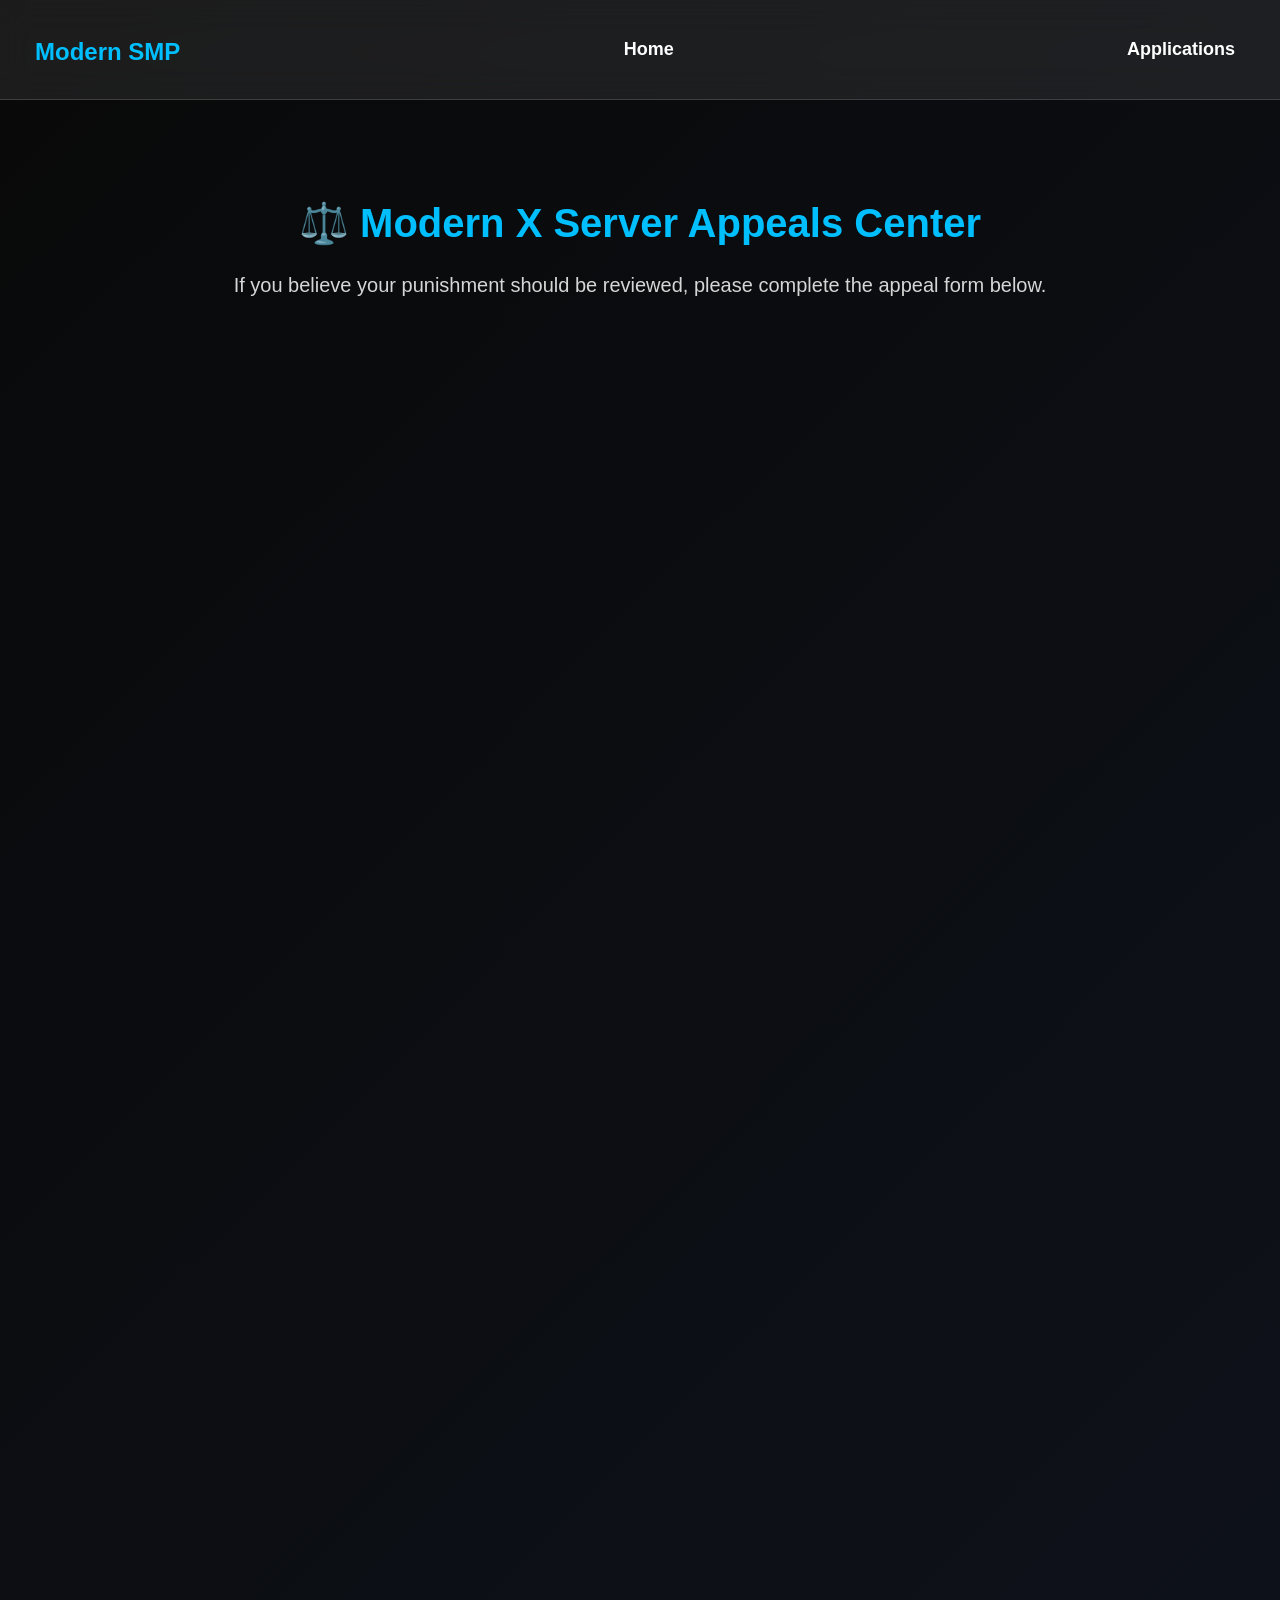
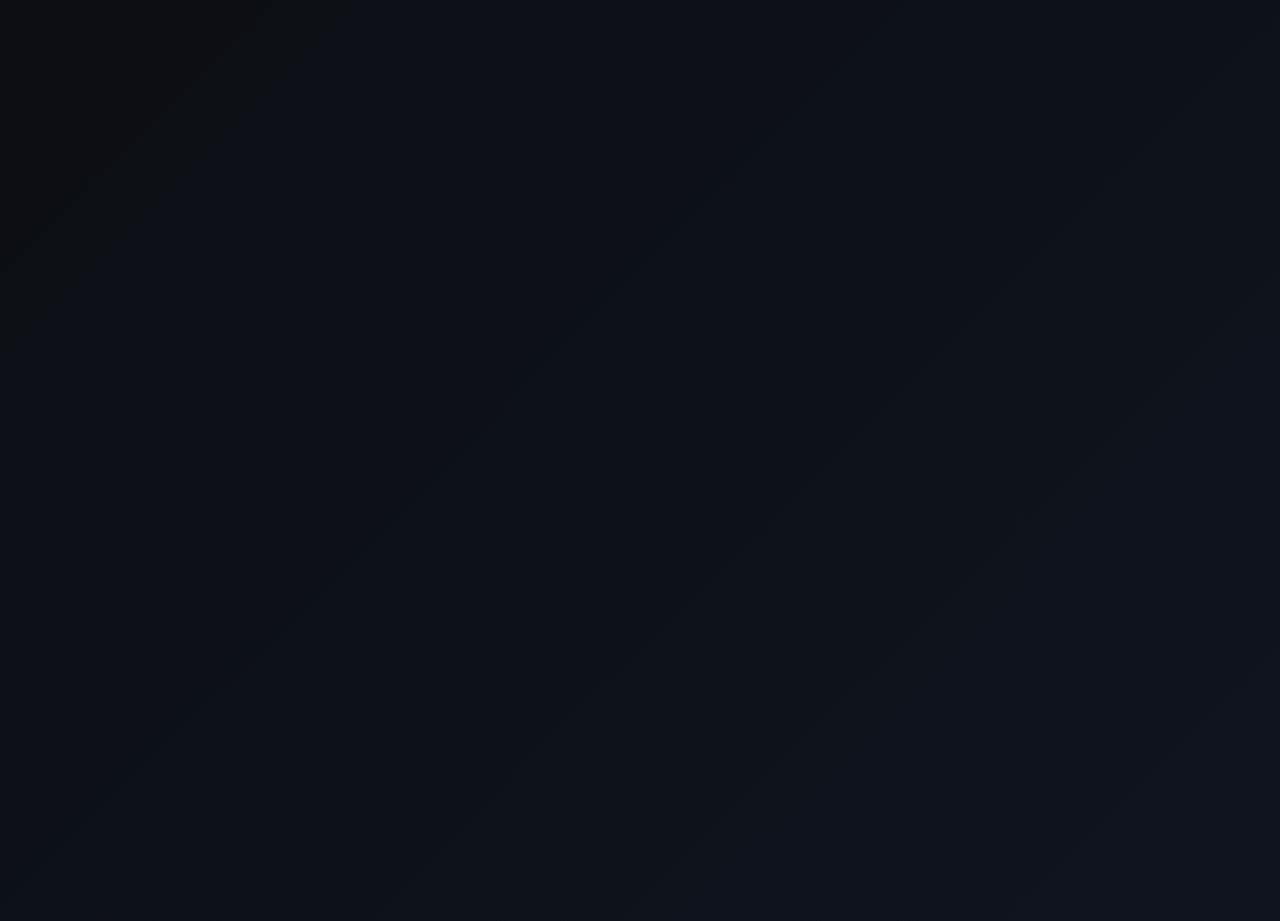
<file: appeals.html>
<!DOCTYPE html>
<html lang="en">
<head>
    <meta charset="UTF-8">
    <meta name="viewport" content="width=device-width, initial-scale=1.0">
    <title>Modern X Server Appeals Center</title>
    <link rel="stylesheet" href="style.css">
</head>

<body>

<nav>
    <h2>Modern SMP</h2>

    <a href="index.html">Home</a>
    <a href="applications.html">Applications</a>
</nav>

<h1>⚖️ Modern X Server Appeals Center</h1>

<p>If you believe your punishment should be reviewed, please complete the appeal form below.</p>

<iframe
src="https://docs.google.com/forms/d/e/1FAIpQLSeTr9sbHeq9JiU7e8zAK05pctmCMKjY0cZBiwKTKOwjcRudsA/viewform?embedded=true"
width="100%"
height="2200"
frameborder="0"
marginheight="0"
marginwidth="0">
Loading...
</iframe>

</body>
</html>
</file>
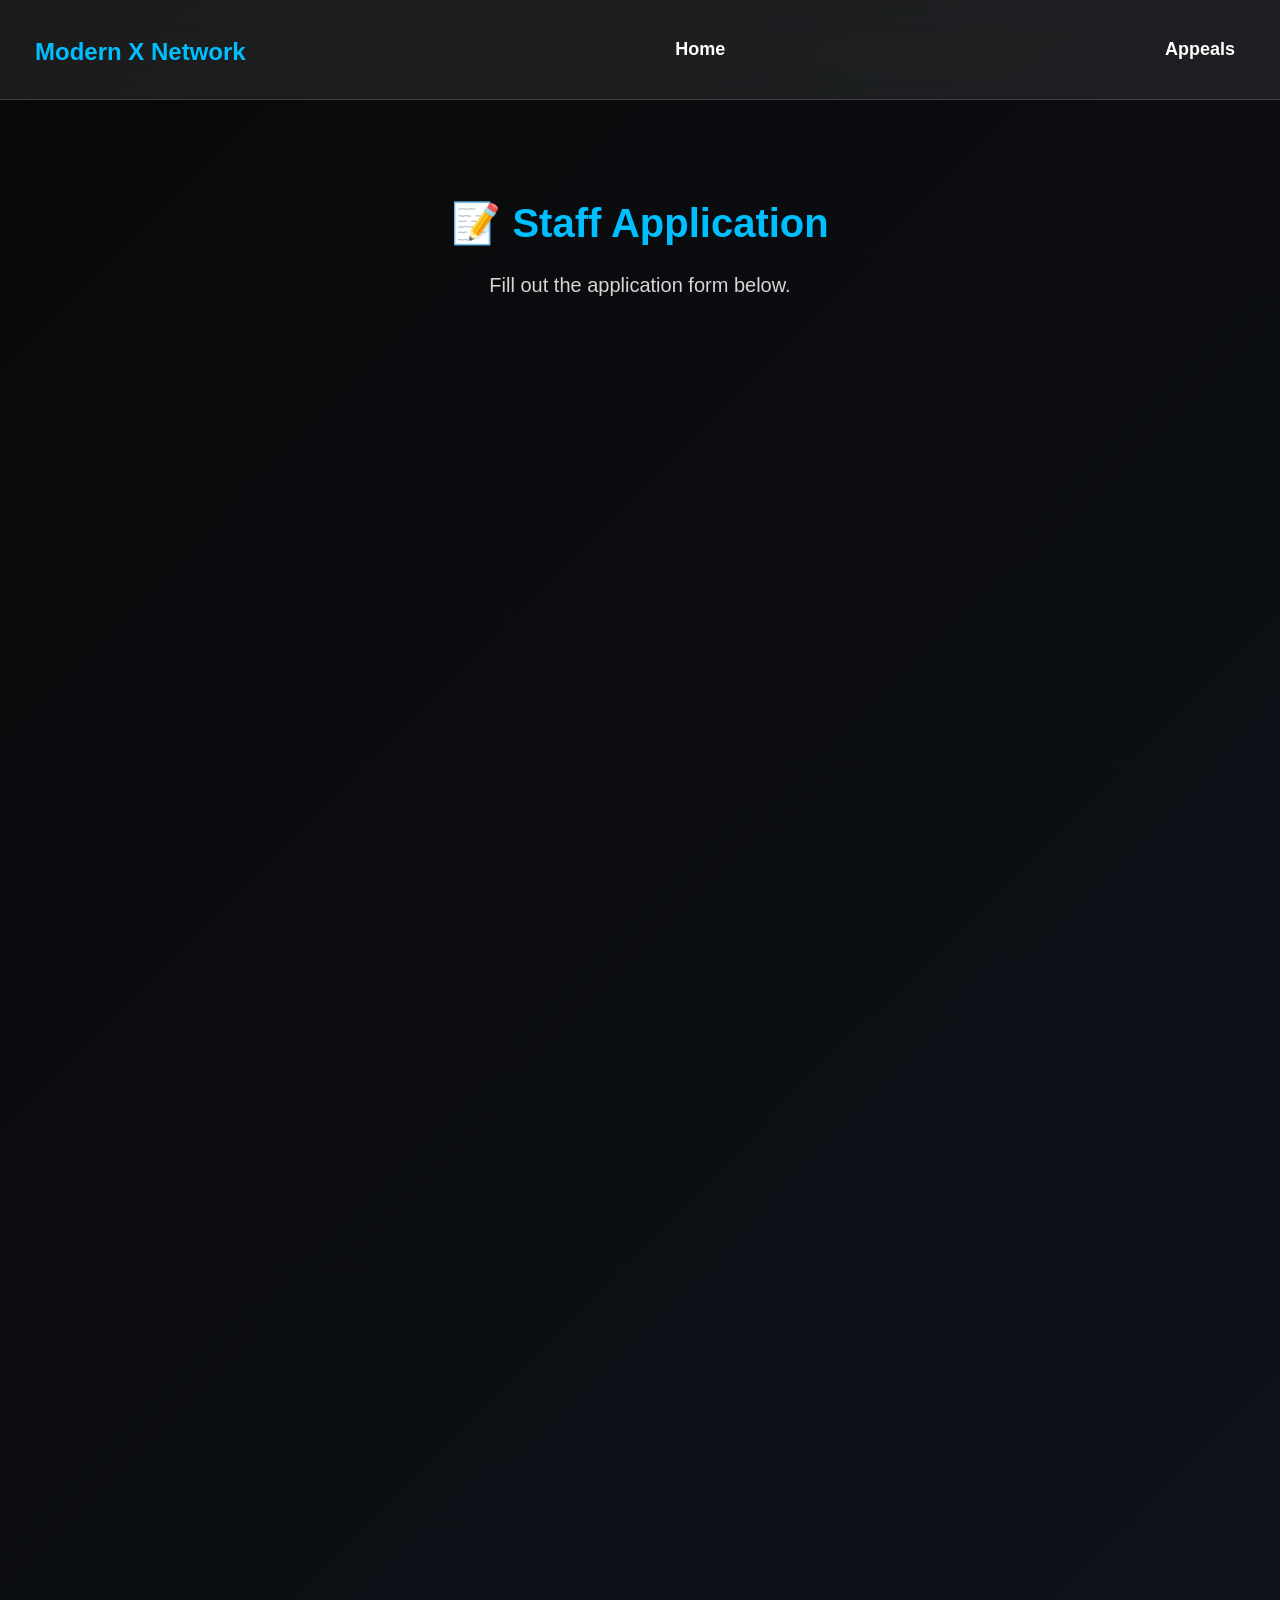
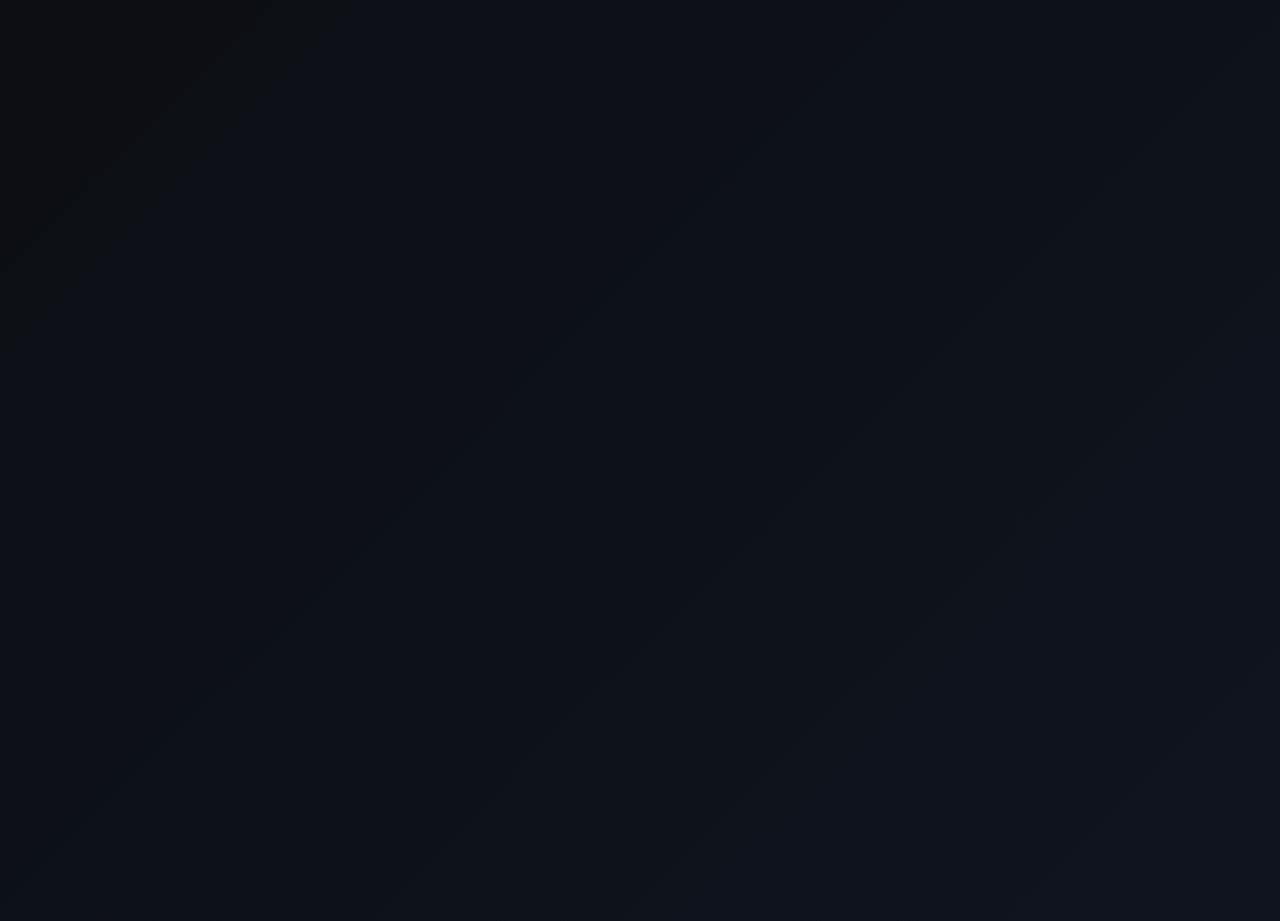
<file: applications.html>
<!DOCTYPE html>
<html lang="en">
<head>
    <meta charset="UTF-8">
    <meta name="viewport" content="width=device-width, initial-scale=1.0">
    <title>Modern X Server Staff Applications</title>

    <link rel="stylesheet" href="style.css">
</head>

<body>

<nav>
    <h2>Modern X Network</h2>

    <a href="index.html">Home</a>
    <a href="appeals.html">Appeals</a>
</nav>

<h1>📝 Staff Application</h1>

<p>Fill out the application form below.</p>

<iframe
src="https://docs.google.com/forms/d/e/1FAIpQLSczqOHQK3p3M_iQbK2TK-iC8-QxvI6777r1wxwJc3VYc41MPA/viewform?embedded=true"
width="100%"
height="2200"
frameborder="0"
marginheight="0"
marginwidth="0">
Loading...
</iframe>

</body>
</html>
</file>
<file: style.css>
body{
    margin:0;
    padding:0;
    background:#0d1117;
    color:white;
    font-family:Arial,sans-serif;
    text-align:center;
}

h1{
    margin-top:100px;
    font-size:40px;
    color:#00bfff;
}

p{
    font-size:20px;
    color:#d0d0d0;
}
nav{
    background:#161b22;
    padding:15px;
    text-align:center;
}

nav h2{
    color:#00bfff;
    margin-bottom:15px;
}

nav a{
    color:white;
    text-decoration:none;
    margin:10px;
    font-size:18px;
}

nav a:hover{
    color:#00bfff;
}
form{
    max-width:600px;
    margin:40px auto;
    background:#161b22;
    padding:25px;
    border-radius:15px;
}

input,select,textarea{
    width:100%;
    padding:12px;
    margin-top:5px;
    margin-bottom:15px;
    border:none;
    border-radius:8px;
    background:#0d1117;
    color:white;
    font-size:16px;
}

label{
    font-weight:bold;
}

button[type="submit"]{
    width:100%;
    padding:15px;
    background:#00bfff;
    color:white;
    border:none;
    border-radius:10px;
    font-size:18px;
}
iframe{
    width:100%;
    height:2200px;
    border:none;
    border-radius:15px;
}
body{
    margin:0;
    padding:0;
    font-family:Arial, sans-serif;
    color:white;
    background:linear-gradient(135deg,#0b1026,#1a1f4d,#2b1055);
    background-attachment:fixed;
}

h1,h2,h3{
    text-align:center;
}

p{
    text-align:center;
    color:#d6d6d6;
}

nav{
    display:flex;
    justify-content:space-between;
    align-items:center;
    padding:18px 30px;
    background:rgba(0,0,0,0.35);
    backdrop-filter:blur(12px);
}
button{
    background:linear-gradient(45deg,#00c6ff,#0072ff);
    color:white;
    border:none;
    padding:15px 30px;
    border-radius:12px;
    font-size:16px;
    font-weight:bold;
    cursor:pointer;
    transition:0.3s;
    box-shadow:0 0 15px rgba(0,114,255,0.6);
}

button:hover{
    transform:translateY(-3px);
    box-shadow:0 0 25px rgba(0,114,255,1);
}

a{
    text-decoration:none;
}
.game-container{
display:flex;
flex-wrap:wrap;
justify-content:center;
gap:20px;
margin:40px;
}

.game-card{
width:280px;
background:rgba(255,255,255,0.08);
backdrop-filter:blur(12px);
border:1px solid rgba(255,255,255,0.15);
border-radius:18px;
padding:20px;
text-align:center;
transition:.3s;
box-shadow:0 0 15px rgba(0,0,0,.3);
}

.game-card:hover{
transform:translateY(-8px);
box-shadow:0 0 25px rgba(0,170,255,.8);
}
/* Premium Background */

body{
background: linear-gradient(135deg,#090909,#111827,#0f172a,#1e1b4b);
background-size:400% 400%;
animation:bg 15s ease infinite;
color:white;
font-family:Arial,sans-serif;
}

@keyframes bg{
0%{background-position:0% 50%;}
50%{background-position:100% 50%;}
100%{background-position:0% 50%;}
}
/* Premium Navbar */

nav{
display:flex;
justify-content:space-between;
align-items:center;
padding:18px 35px;
background:rgba(255,255,255,0.08);
backdrop-filter:blur(18px);
-webkit-backdrop-filter:blur(18px);
border-bottom:1px solid rgba(255,255,255,0.15);
position:sticky;
top:0;
z-index:999;
}

nav a{
color:white;
text-decoration:none;
font-weight:bold;
margin-left:20px;
transition:.3s;
}

nav a:hover{
color:#00e5ff;
text-shadow:0 0 10px #00e5ff;
}
/* Premium RGB Buttons */

button{

background:linear-gradient(45deg,#00d4ff,#0066ff);

color:white;

border:none;

padding:14px 28px;

font-size:16px;

font-weight:bold;

border-radius:12px;

cursor:pointer;

transition:.3s;

box-shadow:0 0 15px rgba(0,212,255,.6);

}

button:hover{

transform:translateY(-5px);

box-shadow:0 0 25px #00d4ff,
0 0 40px #0066ff;

background:linear-gradient(45deg,#0066ff,#00d4ff);

}
/* Premium Glass Cards */

.cards{

display:flex;

justify-content:center;

gap:25px;

flex-wrap:wrap;

padding:60px 20px;

}

.card{

width:320px;

padding:25px;

border-radius:18px;

background:rgba(255,255,255,.08);

backdrop-filter:blur(18px);

-webkit-backdrop-filter:blur(18px);

border:1px solid rgba(255,255,255,.15);

transition:.4s;

box-shadow:0 0 15px rgba(0,0,0,.3);

}

.card:hover{

transform:translateY(-10px);

box-shadow:0 0 25px #00d4ff;

}

.card h2{

margin-bottom:15px;

color:#00d4ff;

}

.card p{

line-height:1.8;

}
/* Premium Hero Banner */

.hero-banner{

padding:100px 20px;

text-align:center;

background:linear-gradient(rgba(0,0,0,.55),rgba(0,0,0,.65)),
url("https://images.unsplash.com/photo-1511512578047-dfb367046420?w=1600");

background-size:cover;

background-position:center;

border-radius:20px;

margin:30px;

box-shadow:0 0 35px rgba(0,212,255,.25);

}

.hero-banner h1{

font-size:60px;

color:#00d4ff;

text-shadow:0 0 20px #00d4ff;

margin-bottom:20px;

}

.hero-banner p{

font-size:22px;

color:white;

margin:10px 0;

}
.features{
padding:70px 20px;
text-align:center;
}

.features h2{
font-size:38px;
margin-bottom:40px;
color:#00d4ff;
}

.feature-box{
display:grid;
grid-template-columns:repeat(auto-fit,minmax(250px,1fr));
gap:25px;
max-width:1200px;
margin:auto;
}

.feature{
background:rgba(255,255,255,.08);
padding:25px;
border-radius:15px;
border:1px solid rgba(255,255,255,.12);
transition:.3s;
}

.feature:hover{
transform:translateY(-8px);
box-shadow:0 0 20px #00d4ff;
}

.feature h3{
margin-bottom:15px;
color:#00d4ff;
}
.staff-preview{
padding:80px 20px;
text-align:center;
}

.staff-preview h2{
font-size:40px;
margin-bottom:40px;
color:#00d4ff;
}

.staff-grid{
display:flex;
justify-content:center;
gap:30px;
flex-wrap:wrap;
margin-bottom:35px;
}

.staff-card{
width:350px;
padding:30px;
background:rgba(255,255,255,.08);
border-radius:18px;
border:1px solid rgba(255,255,255,.15);
transition:.3s;
}

.staff-card:hover{
transform:translateY(-8px);
box-shadow:0 0 20px #00d4ff;
}

.staff-card h3{
color:#00d4ff;
margin-bottom:15px;
}
.dashboard{
padding:80px 20px;
text-align:center;
}

.dashboard h2{
font-size:40px;
color:#00d4ff;
margin-bottom:40px;
}

.dashboard-grid{
display:grid;
grid-template-columns:repeat(auto-fit,minmax(260px,1fr));
gap:25px;
max-width:1200px;
margin:auto;
}

.status-card{
background:rgba(255,255,255,.08);
padding:25px;
border-radius:18px;
border:1px solid rgba(255,255,255,.15);
transition:.3s;
}

.status-card:hover{
transform:translateY(-8px);
box-shadow:0 0 20px #00d4ff;
}

.status-card a{
display:inline-block;
margin-top:15px;
color:#00d4ff;
font-weight:bold;
text-decoration:none;
}
/* Latest Announcements */

.announcements{
padding:80px 20px;
text-align:center;
}

.announcements h2{
font-size:40px;
color:#00d4ff;
margin-bottom:35px;
}

.announcement-card{
max-width:900px;
margin:20px auto;
padding:25px;
background:rgba(255,255,255,.08);
border-radius:18px;
border-left:5px solid #00d4ff;
transition:.3s;
}

.announcement-card:hover{
transform:scale(1.02);
box-shadow:0 0 20px #00d4ff;
}

.announcement-card h3{
color:#00d4ff;
margin-bottom:10px;
/* Premium Footer */

.footer{
margin-top:80px;
padding:50px 20px;
text-align:center;
background:rgba(0,0,0,.55);
border-top:2px solid #00d4ff;
}

.footer h2{
color:#00d4ff;
margin-bottom:10px;
}

.footer-links{
margin:25px 0;
}

.footer-links a{
color:white;
text-decoration:none;
margin:0 15px;
font-weight:bold;
transition:.3s;
}

.footer-links a:hover{
color:#00d4ff;
text-shadow:0 0 10px #00d4ff;
}

.copyright{
margin-top:20px;
opacity:.8;
font-size:14px;
}
    /* Gallery */

.gallery{
padding:80px 20px;
text-align:center;
}

.gallery h2{
font-size:40px;
color:#00d4ff;
margin-bottom:35px;
}

.gallery-grid{
display:grid;
grid-template-columns:repeat(auto-fit,minmax(280px,1fr));
gap:20px;
max-width:1200px;
margin:auto;
}

.gallery-grid img{
width:100%;
height:220px;
object-fit:cover;
border-radius:15px;
transition:.4s;
border:2px solid rgba(255,255,255,.15);
}

.gallery-grid img:hover{
transform:scale(1.05);
box-shadow:0 0 25px #00d4ff;
}
</file>
